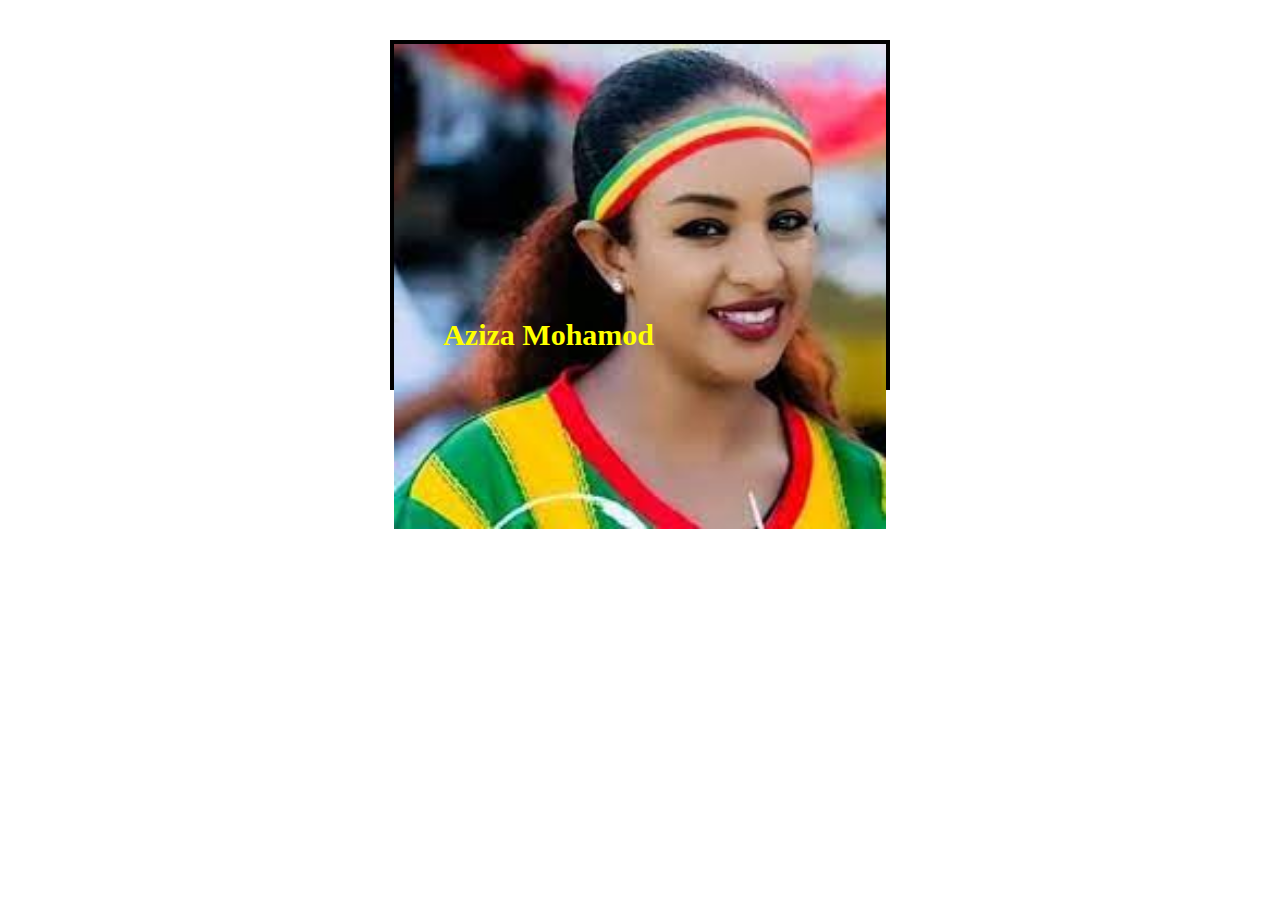
<file: border-effect-on-hover/index.html>
<!DOCTYPE html>
<html lang="en">
<head>
    <meta charset="UTF-8">
    <meta http-equiv="X-UA-Compatible" content="IE=edge">
    <meta name="viewport" content="width=device-width, initial-scale=1.0">
    <title>Document</title>
    <link rel="stylesheet" href="style.css">
</head>
<body>
    <div class="box">
        <img src="2.jpeg" alt="">
        <h2 class="name">Aziza Mohamod</h2>
        <span class="detail">A Masterpiece</span>
        
    </div>
</body>
</html>
</file>
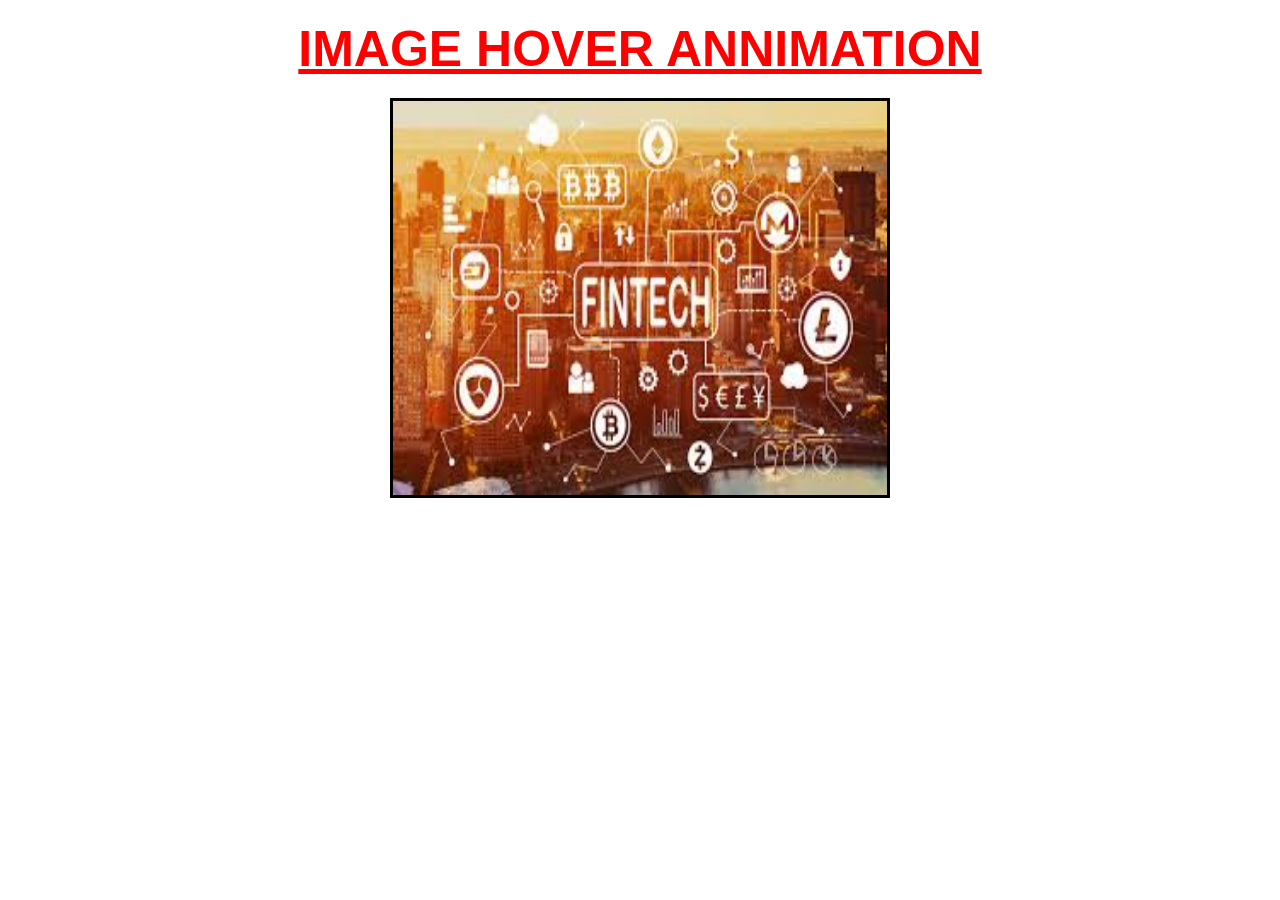
<file: detail-box-efect-on-hover/index.html>
<!DOCTYPE html>
<html lang="en">
<head>
    <meta charset="UTF-8">
    <meta http-equiv="X-UA-Compatible" content="IE=edge">
    <meta name="viewport" content="width=device-width, initial-scale=1.0">
    <title>detail box effect on hover</title>
    <link rel="stylesheet" href="style.css">
</head>
<body>

<h1>Image hover annimation</h1>
<div class="img-box">
    <img src="about-right.jpeg" alt="">
    <div class="detail-box">
        <h2>Digital marketing</h2>
        <p>Lorem, ipsum dolor sit amet consectetur adipisicing elit. Fugit dolor quaerat perspiciatis nesciunt eum aliquam. Adipisci eligendi doloremque amet impedit saepe, accusantium consequuntur ipsam quisquam, explicabo nesciunt voluptas beatae perferendis!</p>
    </div>
</div>
</html>
</file>
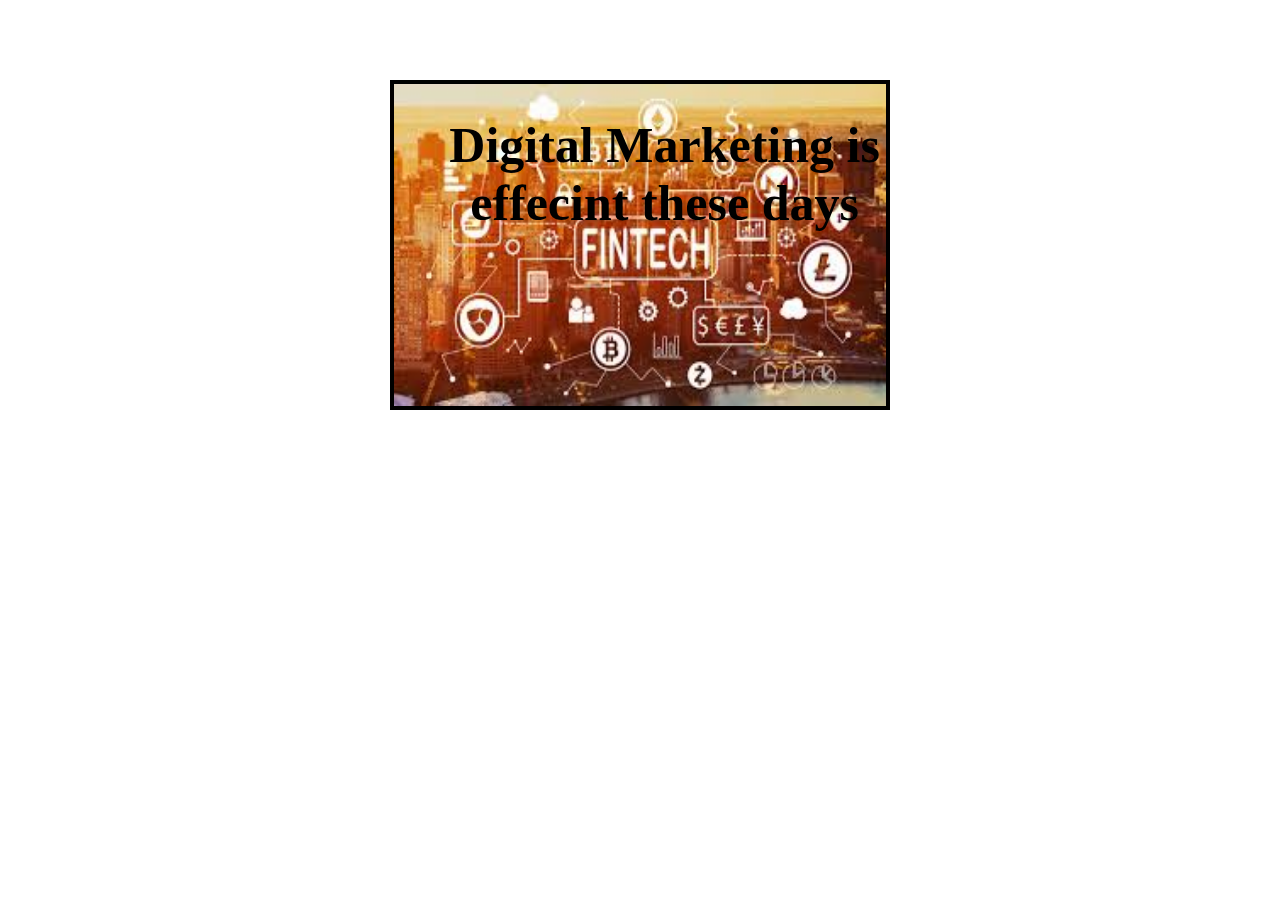
<file: fade-way-effect/index.html>
<!DOCTYPE html>
<html lang="en">
<head>
    <meta charset="UTF-8">
    <meta http-equiv="X-UA-Compatible" content="IE=edge">
    <meta name="viewport" content="width=device-width, initial-scale=1.0">
    <title>fade away effect</title>
    <link rel="stylesheet" href="style.css">
</head>
<body>
    <div class="box">
        <img src="about-right.jpeg" alt="">
        <h1> Digital Marketing is effecint these days</h1>
        <div class="detail-box">
            <h2>Digital Marketing</h2>
            <p>Lorem ipsum dolor sit, amet consectetur adipisicing elit. Obcaecati, fuga alias iure eum est porro veritatis officia quos corrupti harum!</p>
        </div>
    </div>
</body>
</html>
</file>
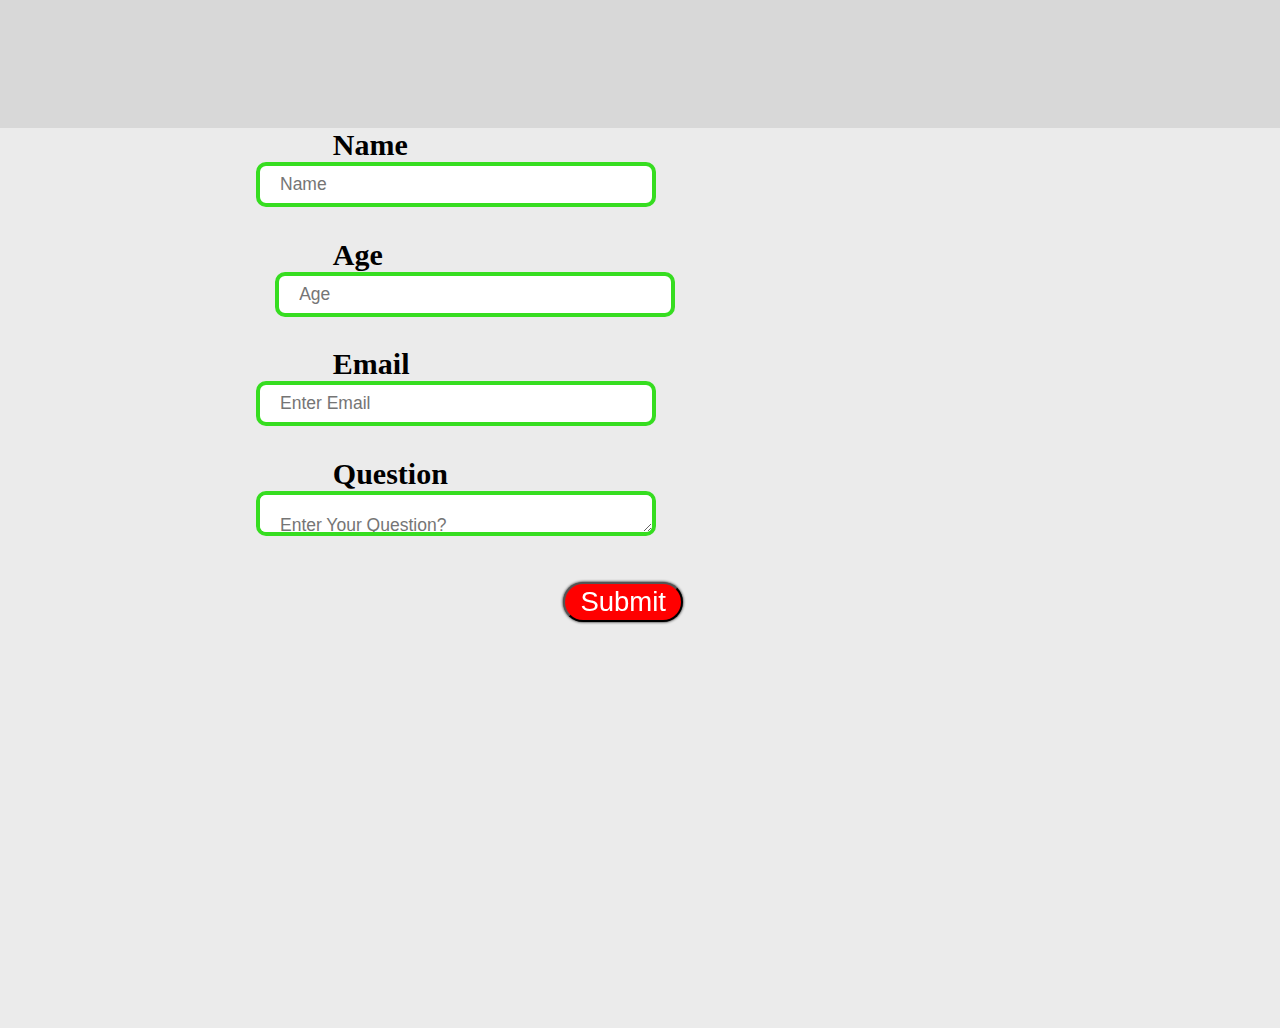
<file: form-example/index.html>
<!DOCTYPE html>
<html lang="en">
<head>
    <meta charset="UTF-8">
    <meta http-equiv="X-UA-Compatible" content="IE=edge">
    <meta name="viewport" content="width=device-width, initial-scale=1.0">
    <title>Form Example</title>
    <link rel="stylesheet" href="style.css">
</head>
<body>
    <section class="question-section">
 <div class="form-section">

    <form>
        <div class="question">
            <label for="name">Name</label>
            <input type="text" placeholder="Name" id="name" required>
        </div>
        <div class="question">
            <label for="age">Age</label>
            <input type="number" placeholder="Age" id="age" required>
        </div>
        <div class="question">
            <label for="email">Email</label>
            <input type="email" placeholder="Enter Email" id="emain" required>
        </div>
        <div class="question">
            <label for="question" id="question-textarea">Question</label>
         <textarea placeholder="Enter Your Question?" id="question"  required></textarea>
        </div>
       <div class="submit-btn">
           <input type="submit" value="Submit">
       </div>

    </form>
 </div>

    </section>
    
</body>
</html>
</file>
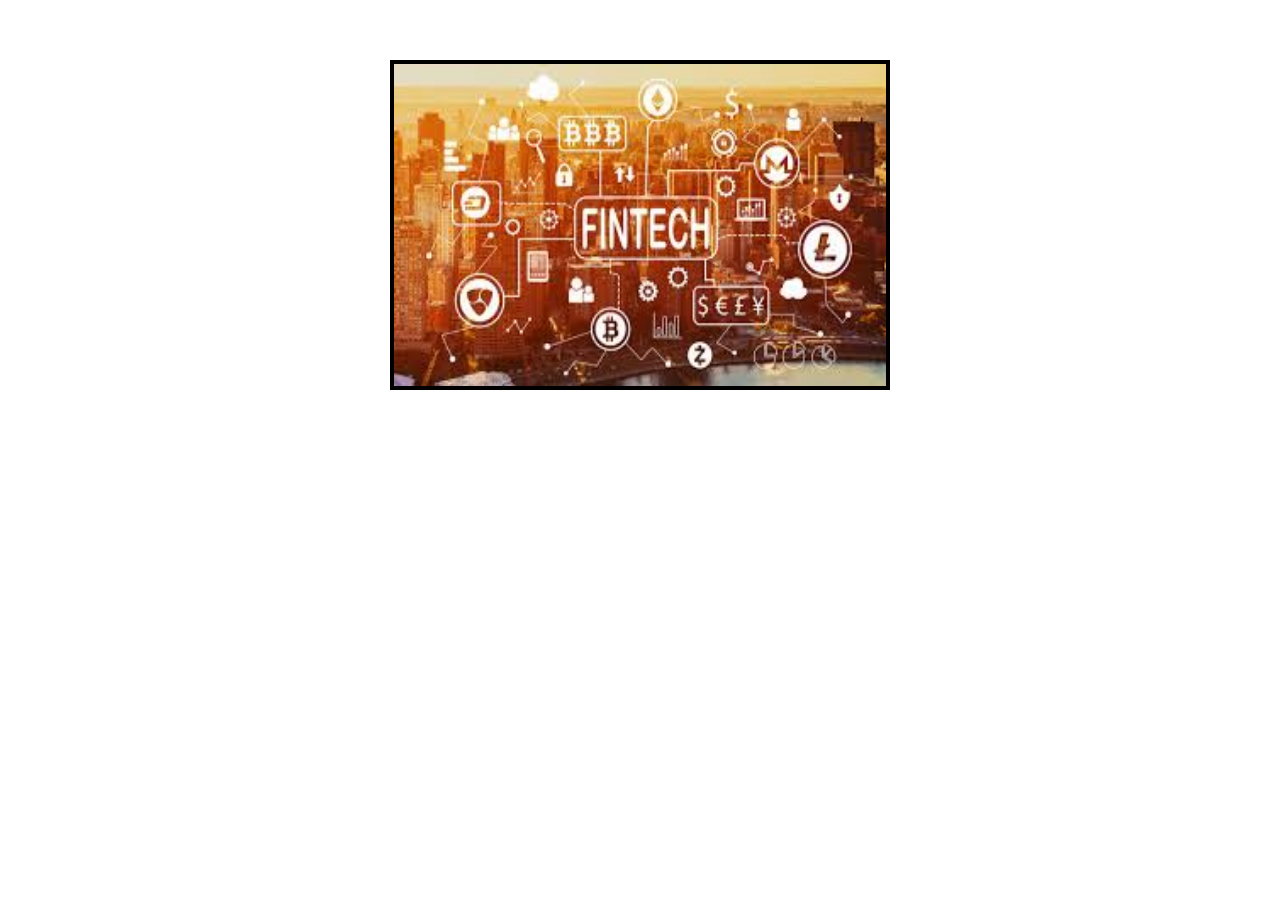
<file: rotating-card-on-hover/index.html>
<!DOCTYPE html>
<html lang="en">
<head>
    <meta charset="UTF-8">
    <meta http-equiv="X-UA-Compatible" content="IE=edge">
    <meta name="viewport" content="width=device-width, initial-scale=1.0">
    <title>Rotating card on hover</title>
    <link rel="stylesheet" href="style.css">
</head>
<body>
   <div class="box">
       <img src="about-right.jpeg">
       <div class="detail-box">
           <h2>Our Digital Marketing Service For You</h2>
          <p>Lorem ipsum dolor sit amet consectetur adipisicing elit. Perspiciatis, quaerat?</p>
       </div>
   </div>
</body>
</html>
</file>
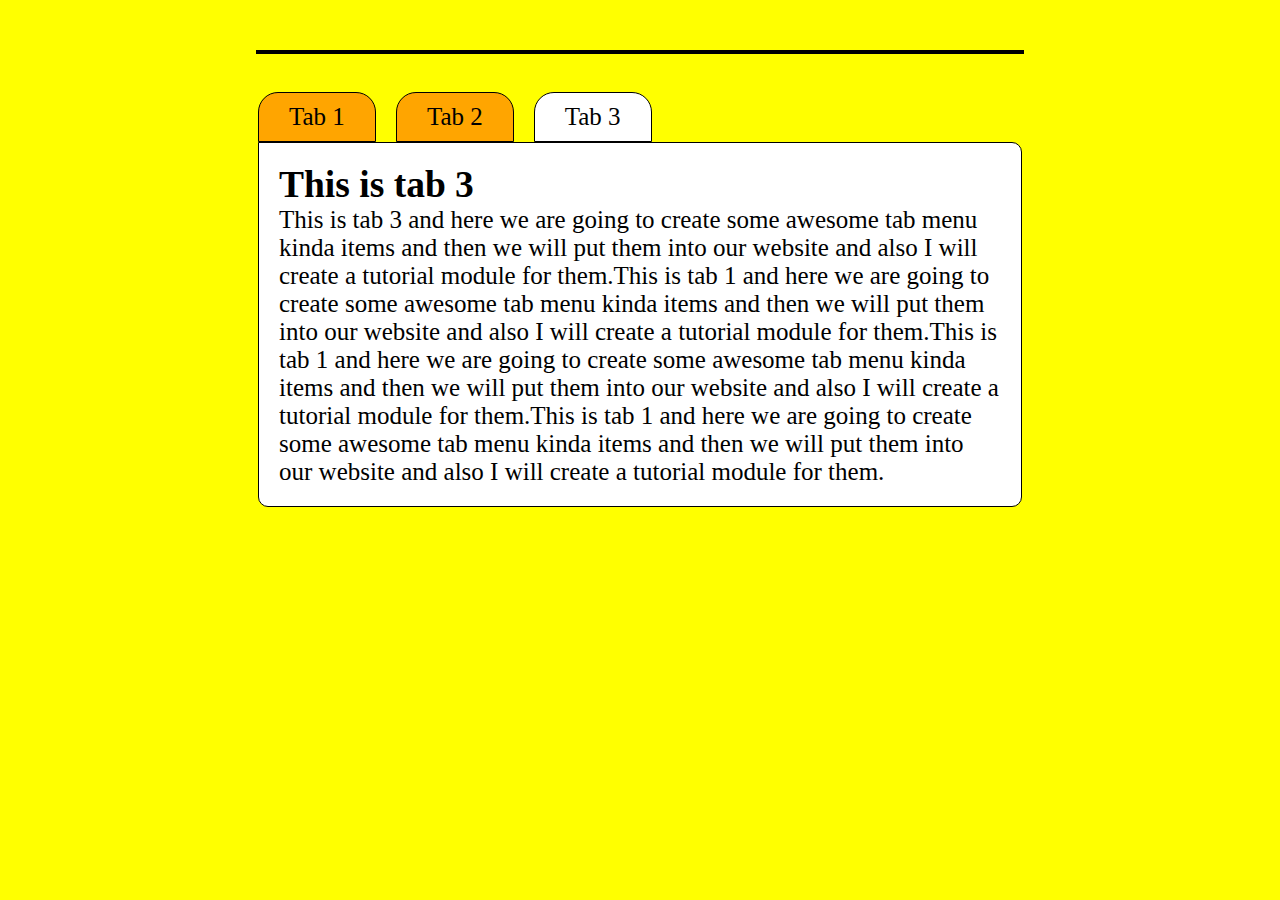
<file: tab-example/index.html>
<!DOCTYPE html>
<html lang="en">
<head>
    <meta charset="UTF-8">
    <meta http-equiv="X-UA-Compatible" content="IE=edge">
    <meta name="viewport" content="width=device-width, initial-scale=1.0">
    <title> Tab example</title>
    <link rel="stylesheet" href="style.css">
</head>
<body>
    <ul class="tab-wrap">
        <li>
            <input type="radio" id="tab-1" name="tab" checked>
            <label for="tab-1">Tab 1</label>
            <div class="tab-content-box">
                <h2>This is tab 1</h2>
                <p>This is tab 1 and here we are going to create some awesome tab menu kinda items and then we will put them into our website and also I will create a tutorial module for them.This is tab 1 and here we are going to create some awesome tab menu kinda items and then we will put them into our website and also I will create a tutorial module for them.This is tab 1 and here we are going to create some awesome tab menu kinda items and then we will put them into our website and also I will create a tutorial module for them.This is tab 1 and here we are going to create some awesome tab menu kinda items and then we will put them into our website and also I will create a tutorial module for them.</p>
            </div>
            </li>
            <li>
                <input type="radio" id="tab-2" name="tab" checked>
                <label for="tab-2">Tab 2</label>
                <div class="tab-content-box">
                    <h2>This is tab 2</h2>
                    <p>This is tab 2 and here we are going to create some awesome tab menu kinda items and then we will put them into our website and also I will create a tutorial module for them.This is tab 1 and here we are going to create some awesome tab menu kinda items and then we will put them into our website and also I will create a tutorial module for them.This is tab 1 and here we are going to create some awesome tab menu kinda items and then we will put them into our website and also I will create a tutorial module for them.This is tab 1 and here we are going to create some awesome tab menu kinda items and then we will put them into our website and also I will create a tutorial module for them.</p>
                </div>
                </li>
                <li>
                    <input type="radio" id="tab-3" name="tab" checked>
                    <label for="tab-3">Tab 3</label>
                    <div class="tab-content-box">
                        <h2>This is tab 3</h2>
                        <p>This is tab 3 and here we are going to create some awesome tab menu kinda items and then we will put them into our website and also I will create a tutorial module for them.This is tab 1 and here we are going to create some awesome tab menu kinda items and then we will put them into our website and also I will create a tutorial module for them.This is tab 1 and here we are going to create some awesome tab menu kinda items and then we will put them into our website and also I will create a tutorial module for them.This is tab 1 and here we are going to create some awesome tab menu kinda items and then we will put them into our website and also I will create a tutorial module for them.</p>
                    </div>
                    </li>

    </ul>
</body>
</html>
</file>
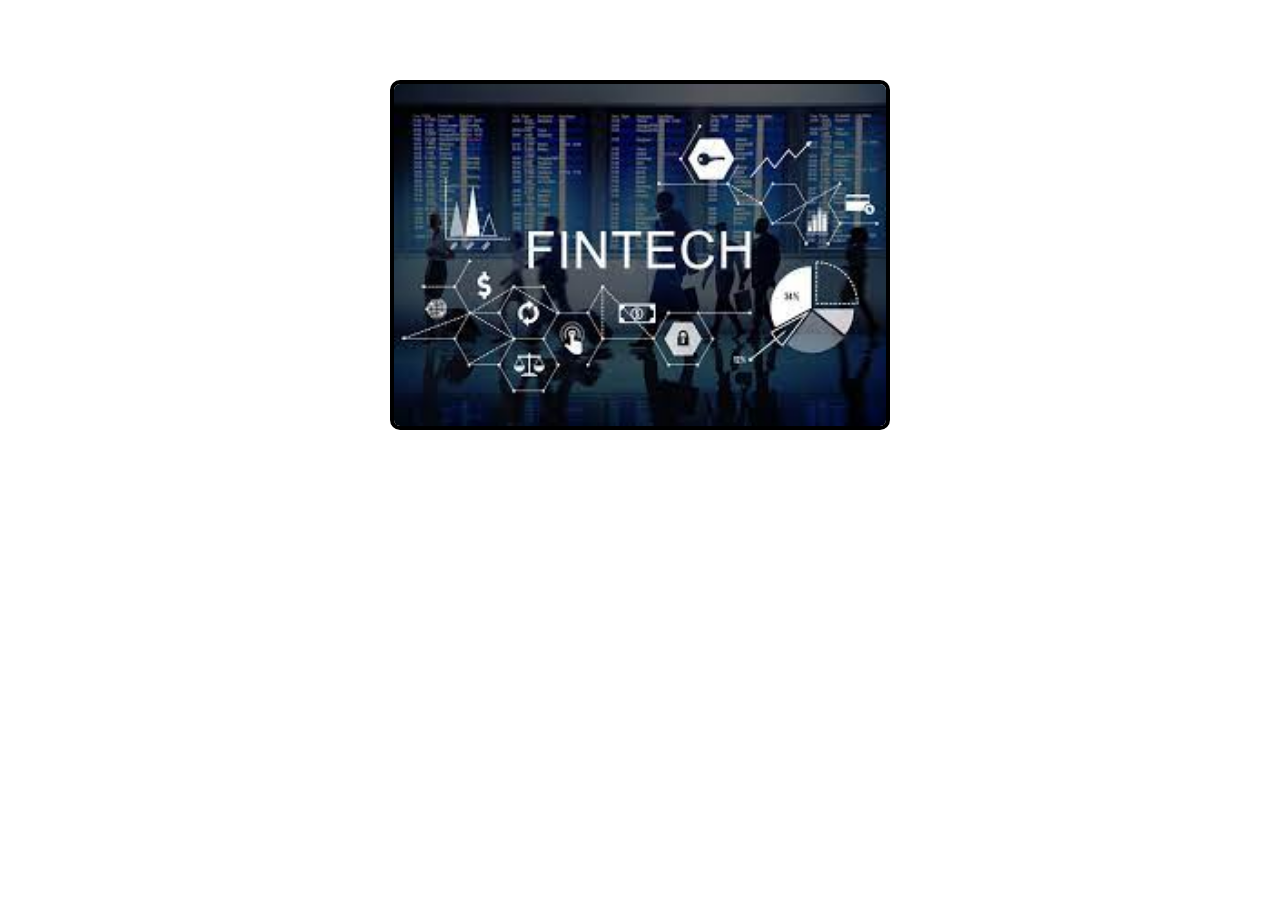
<file: zoomout-effect/index.html>
<!DOCTYPE html>
<html lang="en">
<head>
    <meta charset="UTF-8">
    <meta http-equiv="X-UA-Compatible" content="IE=edge">
    <meta name="viewport" content="width=device-width, initial-scale=1.0">
    <title>Zoom Out Effect</title>
    <link rel="stylesheet" href="style.css">
</head>
<body>
    <div class="box">
        <img src="about-left.jpeg" alt="">
         <div class="detail-box">
             <h2>Digital Marketing </h2>
             <p>Lorem ipsum dolor sit amet consectetur adipisicing elit. Officiis rerum odio fugiat magnam quae porro quisquam, asperiores tempore ab mollitia?</p>
         </div>
    </div>
</body>
</html>
</file>
<file: border-effect-on-hover/style.css>
*{
margin: 0;
box-sizing: border-box;
text-rendering: optimizeLegibility;
}
html,body{
    background: #fff;
    font-size: 25px;
    font-family: sans-serif;
    font-weight: 400;
}
.box{
    width: 500px;
    height: 350px;
    border: 4px solid #000;
    margin:40px auto ;
    /* overflow: hidden; */
    position: relative;
}
.box img {
    width: 100%;
    height: auto;
    position: absolute;
    top: 0;
    left: 0;
    transform: scale(1);
    transition: all 0.8s;
}
.box:hover img{
    transform: scale(1.05);
}
.name,.detail{
    z-index: 1;
    color: yellow;
    font-family: cursive;
    position: absolute;
    display: block;
    bottom: 10%;
    left:10%;
    font-size: 120%;
    transition: all 1s;

}
.detail,
.box:hover .name{
opacity: 0;
}
.box:hover .detail{
    opacity: 1;
}
.box::before,
.box::after{
    position: absolute;
    content: "";
    width: 0;
    height: 0;
    background: transparent;
    z-index: 1;
    transition: all 0.8s;
}
.box:hover::after{
    top:2%;
    left:4%;
    border-right: 3px solid #fff;
    border-left: 3px solid #fff;
    width: 87%;
    height: 87%;

    
}

.box:hover::before{
    top:2%;
    left:4%;
    border-bottom: 3px solid rgb(231, 21, 21);
    border-top: 3px solid rgb(122, 3, 3);
    width: 88%;
    height: 85%;

    
}
</file>
<file: detail-box-efect-on-hover/style.css>
*{
    margin: 0;
    text-rendering: optimizeLegibility;
    box-sizing: border-box;
    }
    html,body{
        background: #fff;
        font-size: 25px;
        font-weight: 400;
        font-family: cursive;
    }
    h1{
        color: #ff0000;
        margin: 20px auto;
        text-align: center;
        text-decoration: underline;
        text-transform: uppercase;
        font-family: sans-serif;
    }
    .img-box{
        border: 3px solid #000;
        width: 500px;
        height: 400px;
        margin: 20px auto;
        overflow: hidden;
        position: relative;
    }
    .img-box img{
        width: 100%;
        height: 100%;
    }
    .detail-box{
        position: absolute;
        background: rgba(207, 4, 4, 0.6);
        color: #fff;
        z-index: 999;
        top:0;
        width: 100%;
        height: 100%;
        left: -100%;
        opacity: 0;
        padding: 20px;
        transition: all 1s;
    }
    .detail-box h2{
        font-size: 120%;
        color: #adda0e;
       margin:  0 20%;
        text-align: center;
        font-family: cursive;
        position: absolute;
         top:-100%;
     
        opacity: 0;
        transition: all 1s;
    }
    .detail-box:hover h2{
        top: 0;
        opacity: 1;
     
    }
    .img-box:hover .detail-box{
        left: 0;
       opacity: 1;
 
       
    }

    .detail-box p{
        color: #fff;
        margin: 20px;
        text-align: center;
        font-size: 110%;
        padding: 10px;
        border-top: 1px solid #fff;
        border-bottom: 1px solid #fff;
        position: absolute;
        left: -100%;
        opacity: 0;
 
    }

    .detail-box:hover p{
        opacity: 1;
        left: 0;
    }
</file>
<file: fade-way-effect/style.css>
*{
margin: 0;
text-rendering: optimizeLegibility;
box-sizing: border-box;
}
html,body{
    background: #fff;
    font-size: 25px;
    font-weight: 400;
    font-family: cursive;
}

.box{
    margin: 80px auto;
    position: relative;
    height: 330px;
    width: 500px;
    border:4px solid #000;
}
.box img{
    width: 100%;
    height: 100%;
    transition:  all 2s;
}
.box h1{
    position: absolute;
    top:10%;
    left: 10%;
    text-align: center;
    transition:  all 2s;
}
.detail-box{
    background-color:#000;
    width: 100%;
    height: 100%;
    position: absolute;
    top:0;
    left: 0;
border: 2px solid #fff;
transition:  all 2s;

}
.detail-box h2{
    text-align: center;
    margin: 15px;
    color: yellow;
}
.detail-box p{
    color: #fff;
    text-align: center;
    padding: 15px;
    border-bottom:  2px solid #fff;
    border-top:  2px solid #fff;
    margin:  0 15px;
}
.detail-box,
box:hover img{
    opacity: 0;
}

.box:hover .detail-box{
    opacity: 1;
}
.box:hover h1{
    opacity: 0;
}
</file>
<file: form-example/style.css>
*{
    margin: 0;
    text-rendering: optimizeLegibility;
    box-sizing: border-box;
}
html,body{
    font-size: 25px;
    font-weight: 400;
    font-family: cursive;
    color: #000;
    background: #d8d8d8;
}
.question-section{
    height: 100vh;
    background: #ebebeb;
}
.form-section{
    margin: 20px auto;
    width: 60%;
    margin-top: 10%;
}
.question{
    margin-top: 4%;
}
.question label{
    font-size: 120%;
    font-weight: 600;
    margin-right: 30%;
    margin-left: 10%;
}
.question input[type="text"]{
    width: 400px;
    height: 45px;
    border: 4px solid rgb(54, 221, 32);
    border-radius: 10px;
    padding-left: 20px;
    font-size: 70%;
 
}
.question input[type="number"]{
    width: 400px;
    height: 45px;
    border: 4px solid rgb(54, 221, 32);
    border-radius: 10px;
    padding-left: 20px;
    font-size: 70%;
    margin-left: 2.5%;
}
.question input[type=email]{
    width: 400px;
    height: 45px;
    border: 4px solid rgb(54, 221, 32);
    border-radius: 10px;
    padding-left: 20px;
    font-size: 70%;
    /* -left: 2.5%; */
}
.question textarea{
    width: 400px;
    height: 45px;
    border: 4px solid rgb(54, 221, 32);
    border-radius: 10px;
    padding-left: 20px;
    padding-top: 20px;
    font-size: 70%;
 font-family: sans-serif;
}
#question-textarea{
    display: block;
    width: 130px;
    float: left;
    margin-right: 25%;
}

input[type=submit]{
    display: block;
    margin-top: 40px;
    margin-bottom: 40px;
    width: 120px;
    height: 40px;
    background: #ff0000;
    color: #fff;
    font-size: 110%;
    border-radius: 20px;
    box-shadow: 0 0 3px #000;
    margin-left: 40%;
}

.submit-btn-div input:hover{
    box-shadow: 0 0 5px #000;
}
</file>
<file: rotating-card-on-hover/style.css>
*{
    margin: 0;
    box-sizing: border-box;
   text-rendering: optimizeLegibility;

}
html,body{
    background-color: #fff;
    color: #000;
    font-size: 25px;
    font-weight: 400;
    font-family: cursive;
}
.box{
    margin: 60px auto;
    height: 330px;
    width: 500px;
    border: 4px solid #000;
    position: relative;
    overflow: hidden;
}
.box img{
    width: 100%;
    height: 100%;
    transition: all 1s;
}
.detail-box{
    background: #000;
    color: #fff;
    position: absolute;
    top: 0;
    left: 0;
    width: 100%;
    height: 100%;
    transform: rotateY(-90deg);
    transition: all 1s;
}
.detail-box h2{
    margin: 10px 20px;
    text-align: center;
    color: yellow;
}
.detail-box p{
    margin: 20px 20px;
    text-align: center;
    padding: 20px;
    border-top: 2px solid #fff;
    border-bottom: 2px solid #fff;
}
.box:hover .detail-box{
transform: rotateY(0deg);
}
.box:hover img{
    transform: rotateY(90deg);
}
</file>
<file: tab-example/style.css>
*{
    margin: 0;
    text-rendering:optimizeLegibility;
    box-sizing: border-box;
}
html, body{
    font-size: 25px;
    background: yellow;
    font-weight: 400;
    font-family: cursive;
}
.tab-wrap{
    width: 60%;
    margin: 50px auto;
    list-style: none;
    position: relative;
    padding: 0;
    border: 2px solid #000;
} 

.tab-wrap input[type="radio"]{
    position: absolute;
    top: -99999px;
    left: -99999px;
}
.tab-wrap li{
    display: block;
    float: left;
}
.tab-wrap label{
    display: inline-block;
    background: orange;
    padding: 10px 30px;
    border-radius: 20px 20px 0 0;
    border: 1px solid #000;
    margin: 40px 20px 0 0;
    cursor: pointer;
}
.tab-content-box{
    width: 100%;
    background: #fff;
    padding: 20px;
    border: 1px solid #000;
    border-radius: 0 10px 10px 10px;
    position: absolute;
    left: 0;
    top: 90px;
    display: none;
}
.tab-wrap [id^=tab]:checked + label{
    background: #fff;
}
.tab-wrap [id^=tab]:checked ~ .tab-content-box{
    display: block;
}
</file>
<file: zoomout-effect/style.css>
*{
    margin: 0;
    box-sizing: border-box;
    text-rendering: optimizeLegibility;
}
html,body{
    background: #fff;
    font-size: 25px;
    font-family: cursive;
    font-weight: 400;
}
.box{
    margin: 80px auto;
    width: 500px;
    height: 350px;
    border: 4px solid #000;
    border-radius: 10px;
    overflow: hidden;
    position: relative;
}
.box img{
    width: 100%;
    height: 100%;
    transform: scale(1);
    transition: transform 0.4s;
}
.detail-box{
    position: absolute;
    top:0;
    left:0;
    background: #ff2000;
    width: 100%;
    height: 100%;
    transform: scale(0);
    transition: transform 0.4s;
    opacity: 0;
}
.box:hover .detail-box{
    transform:  scale(1);
    opacity: 1;
}
.box:hover img{
transform: scale(0);
}

.detail-box h2{
    color: yellow;
    text-align: center;
    margin: 20px auto;
}
.detail-box p{
    border-top: 2px solid yellow;
    margin: 10px 10px;
    padding: 20px;
    border-bottom: 2px solid yellow;
    color: #fff;
}
</file>
